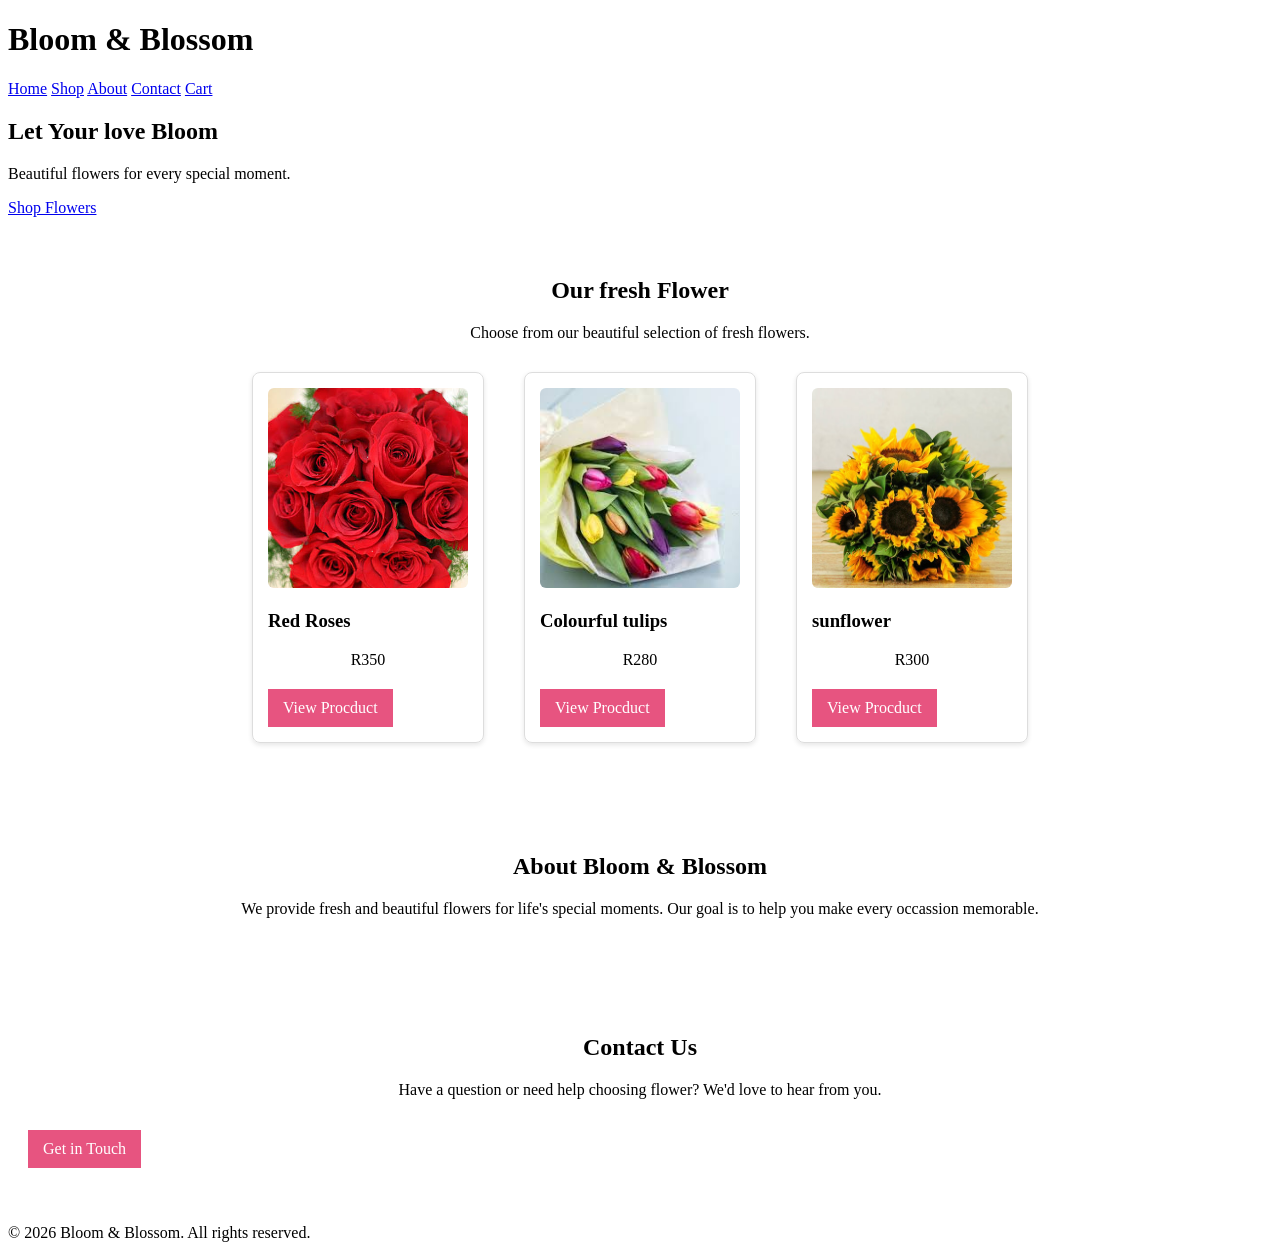
<file: index.html>
<!DOCTYPE html>
<html lang="en">
<head>
    <meta charset="UTF-8">
    <meta name="viewport" content="width=device-width, initial-scale=1.0">
    <title>Bloom & Blossom | Flower Shop</title>

    
    <link rel="stylesheet" href="CSS/style.css">
    <link rel="stylesheet" href="CSS/responsive.css">
    
    
    

</head>
<body>
<header>

<h1>Bloom & Blossom</h1>


<nav>
<a href="index.html">Home</a>
<a href="shop.html">Shop</a>
<a href="about.html">About</a>
<a href="contact.html">Contact</a>
<a href="Cart.html">Cart</a>

</nav>

</header>

<main>

    <!--#SHOP-->

    <section class="hero">

     <h2>Let Your love Bloom</h2>
     <p>
       Beautiful flowers for every special moment. 
     </p>

    <a href="shop.html">Shop Flowers</a>

    </section>

<section class="shop">

  <h2>Our fresh Flower</h2>

<p>
 Choose from our beautiful selection of fresh flowers.
</p>

<div class="products">

<div class="product-card">

<img src="Images/RedRose.jpeg" alt="Red roses">

<h3>Red Roses</h3>

<p>R350</p>

<a href="products.html">View Procduct</a>


</div>


<div class="product-card">

<img src="Images/Tulips.jpeg" alt="Colorful tulips">

<h3>Colourful tulips</h3>

<p>R280</p>

<a href="products.html">View Procduct</a>


</div>

<div class="product-card">

<img src="Images/Sunflower.jpg" alt="Sunflower">

<h3>sunflower</h3>

<p>R300</p>

<a href="products.html">View Procduct</a>

</div>

</div>

</section>

<!--#ABOUT-->

<section class="about">

    <h2>About Bloom & Blossom</h2> 
  
     <p>
      We provide fresh and beautiful flowers for life's special moments.
      Our goal is to help you make every occassion memorable.
     </p>


</section>


<!--#Contact-->

<section class="contact">

    <h2>Contact Us</h2>

    <p>
        Have a question or need help choosing flower?
        We'd love to hear from you.
    </p>

   <a href="contact.html">Get in Touch</a>

</section>

</main>

<footer>

    <p>
        &copy; 2026 Bloom & Blossom.
        All rights reserved.
    </p>

</footer>


</body>
</html>
</file>
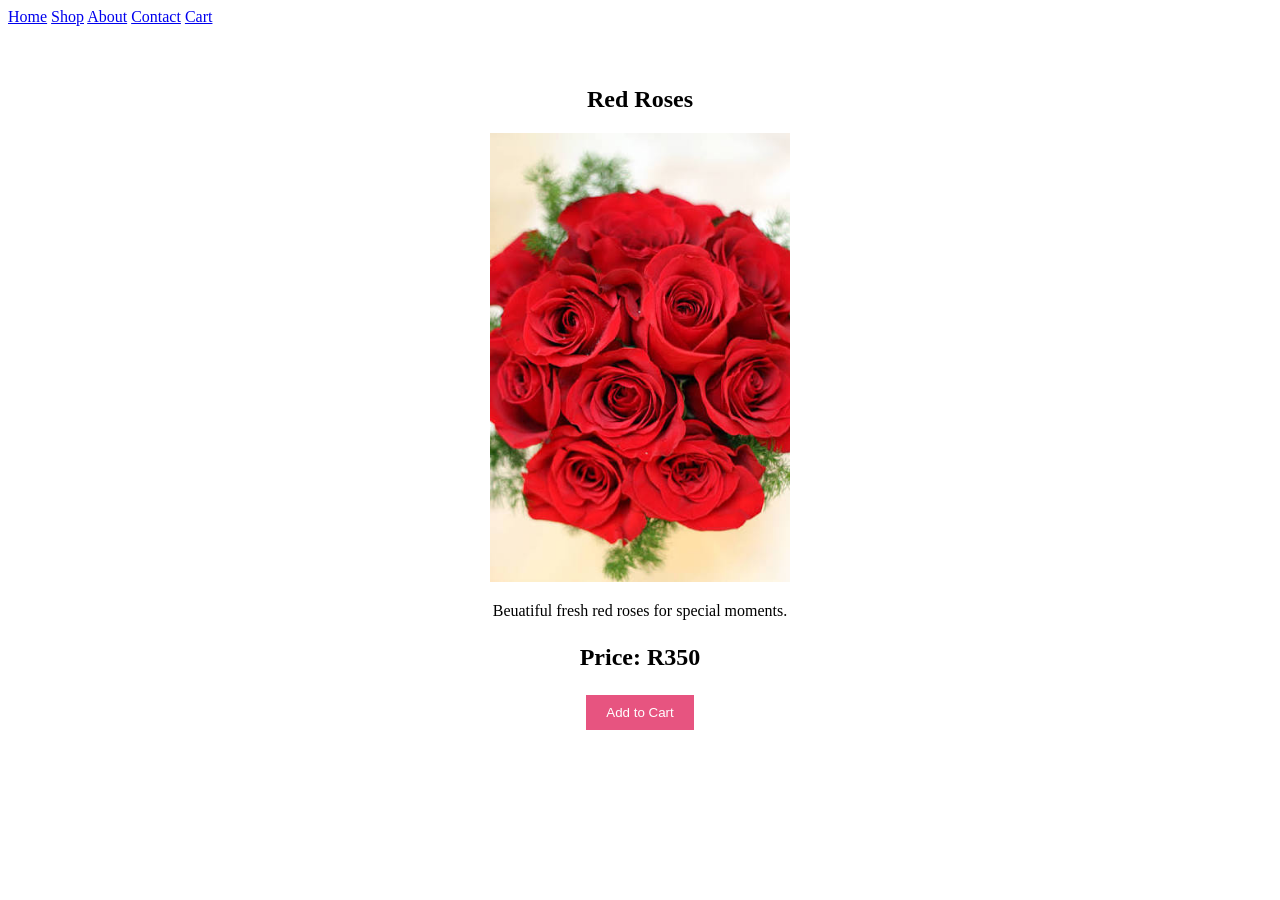
<file: products.html>
<!DOCTYPE html>
<html lang="en">
<head>
    <meta charset="UTF-8">
    <meta name="viewport" content="width=device-width, initial-scale=1.0">
    
    <title>Product | Bloom & Blossom</title>

    <link rel="stylesheet" href="CSS/style.css">
    <link rel="stylesheet" href="CSS/responsive.css">


</head>
<body>

<header>

    <nav>
      <a href="index.html">Home</a>
      <a href="shop.html">Shop</a>
      <a href="about.html">About</a>
      <a href="contact.html">Contact</a>
      <a href="Cart.html">Cart</a>

    </nav>

</header>


<main>

<section class="product-page">

   <h1 id="product-name">Red Roses</h1>

   <img id="product-image"   src="Images/RedRose.jpeg" alt="Red roses">

   <p id="product-description">
          Beuatiful fresh red roses for special moments.
    </p>

    <p id="product-price" class="product-price">
        Price: R350
    </p>

    <button id="add-to-cart" type="button">
        Add to Cart
    </button>    


</section>


    
</main>


  

<script src="JS/products.js"></script>

</body>
</html>
</file>
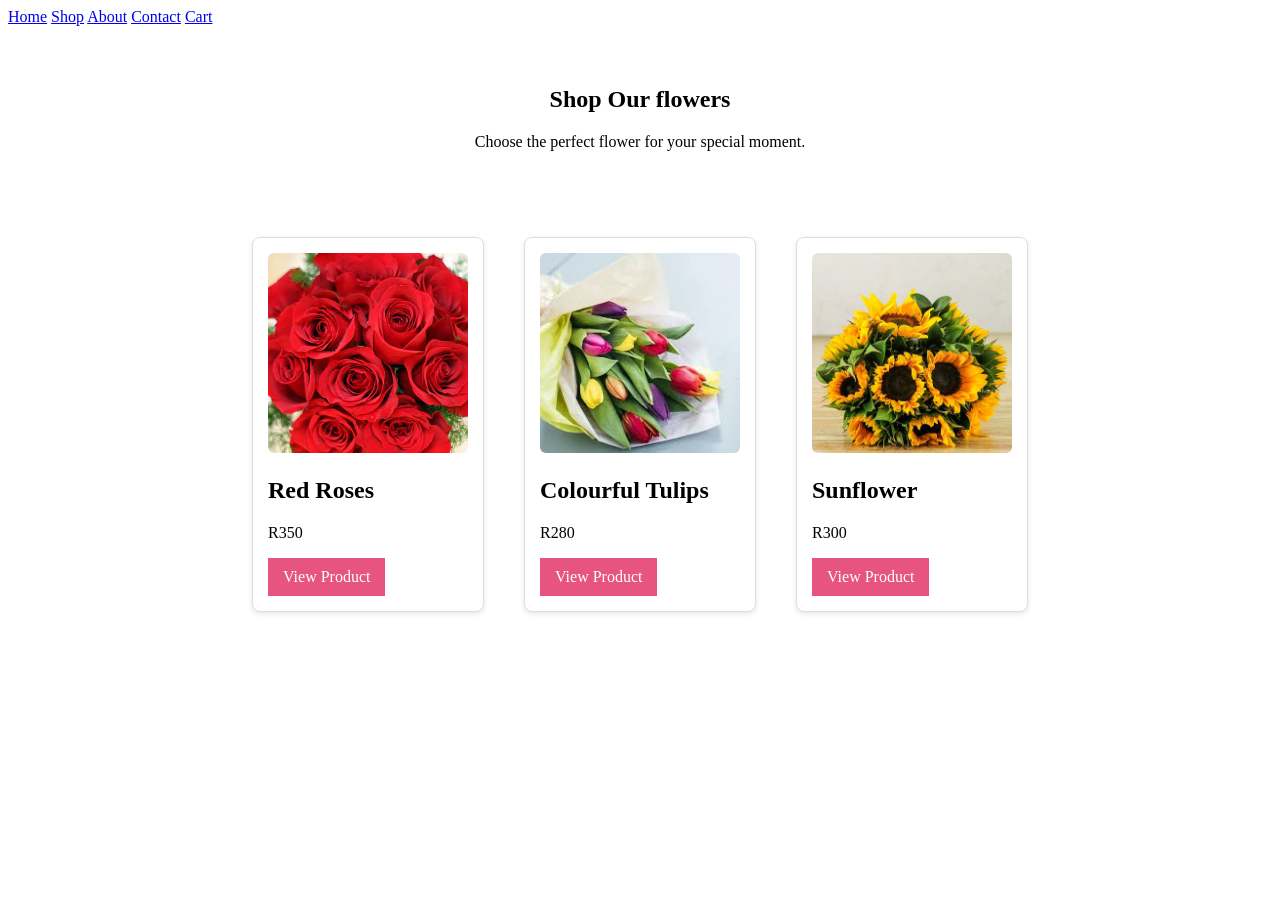
<file: shop.html>
<!DOCTYPE html>
<html lang="en">
<head>
    <meta charset="UTF-8">
    <meta name="viewport" content="width=device-width, initial-scale=1.0">
    
    <title>Shop | Bloom & Blossom</title>


    <link rel="stylesheet" href="CSS/style.css">
    <link rel="stylesheet" href="CSS/responsive.css">

</head>
<body>
    
    <header>
    
        <nav>
 
            <a href="index.html">Home</a>
            <a href="shop.html">Shop</a>
            <a href="about.html">About</a>
            <a href="contact.html">Contact</a>
            <a href="cart.html">Cart</a>

        </nav>

    </header>

<main>

<section class="shop-page">

    <h1>Shop Our flowers</h1>

<p>Choose the perfect flower for your special moment.</p>

</section>

<div class="products">
  
<div class="product-card">

    <img src="Images/RedRose.jpeg" alt="Red roses">
    <h2>Red Roses</h2>
    <p>R350</p>
    <a href="products.html?products=roses">View Product</a>

</div>


<div class="product-card">

    <img src="Images/Tulips.jpeg" alt="Colourful tulips">
    <h2>Colourful Tulips</h2>
    <p>R280</p>
    <a href="products.html?products=tulips">View Product</a>

</div>

<div class="product-card">

    <img src="Images/Sunflower.jpg" alt="sunflower">
    <h2>Sunflower</h2>
    <p>R300</p>
    <a href="products.html?products=sunflower">View Product</a>

</div>


</div>


</main>



</body>
</html>
</file>
<file: CSS/style.css>
/*Home page = shop section */

.product-card{
 
    border: 1px solid #ddd;
    padding: 15px;
    margin: 10px;
    width: 200px;
    border-radius: 8px;
    box-shadow: 0 2px 5px rgba(0, 0, 0, 0.1);
    
}

.products {
    display: flex;
    gap: 20px;
    flex-wrap: wrap;
    justify-content: center;
    align-items: flex-start;
}


.product-card img {

width: 100%;
height: 200px;
object-fit: cover;
border-radius: 6px;


}

.shop {

padding: 40px 20px;

}

.shop h2,
.shop p {

    text-align: center;
    margin-bottom: 20px;

}

.product-card a {
    
    display: inline-block;
    padding: 10px 15px;
    text-decoration: none;
    background-color: #e75480;
    color: white;
}

.product-card a:hover {

    background-color:#c93d68;

}


/*Home page = about section */

.about {

padding: 40px 20px;

}

.about h2,
.about p {

text-align: center;

}


/*Home page = contact  section */

.contact {
    padding: 40px 20px;
}

.contact h2,
.contact p,
.contact a {

    text-align: center;
}

.contact a {

    display: inline-block;
    padding: 10px 15px;
    text-decoration: none;
    background-color: #e75480;
    color: white;
    margin-top: 15px;

}


.contact a:hover {

    background-color: #c93d68;
}


/*Shop page = shop   section */

.shop-page {

    padding: 40px 20px;
}

.shop-page h1,
.shop-page p {

    text-align: center;
}

.shop-page + .products {

   margin-top: 20px;

}

/*Product page = product   section */


.product-page {

  padding: 40px 20px;

}


.product-page h1,
.product-page p {

   text-align: center;

}

.product-page img {

    display: block;
    width: 300px;
    margin: 20px auto;

}

.product-price {
 
    font-size: 24px;
    font-weight: bold;
    text-align: center;

}

.product-page button {

    display: block;
    margin: 20px auto;
    padding: 10px 20px;
    background-color: #e75480;
    color: white;
    border: none;
    cursor: pointer;

}

.product-page button:hover {
     
     background-color: #c93d68;

}
</file>
<file: CSS/responsive.css>
@media(max-width: 600px){

.product-card {

     width: 90%;
     margin-bottom: 15px;
     box-sizing: border-box;
     

}

.product-card img {

     height: 180px;

}

.product-card a {

    width: 80%;
    text-align: center;

}

nav {

     display: flex;
     flex-direction: column;
     align-items: center;
     gap: 10px;

}

nav a {

    padding: 8px 15px;  

}


.shop-page {

    padding: 30px 15px;

}

.shop-page h1 {

    font-size: 28px;
}

.shop-page p {

   font-size: 16px;
   line-height: 1.5;

}

.shop-page + .products {

    margin-top: 15px;

}


.product-page img {

  width: 90%;

}


}
</file>
